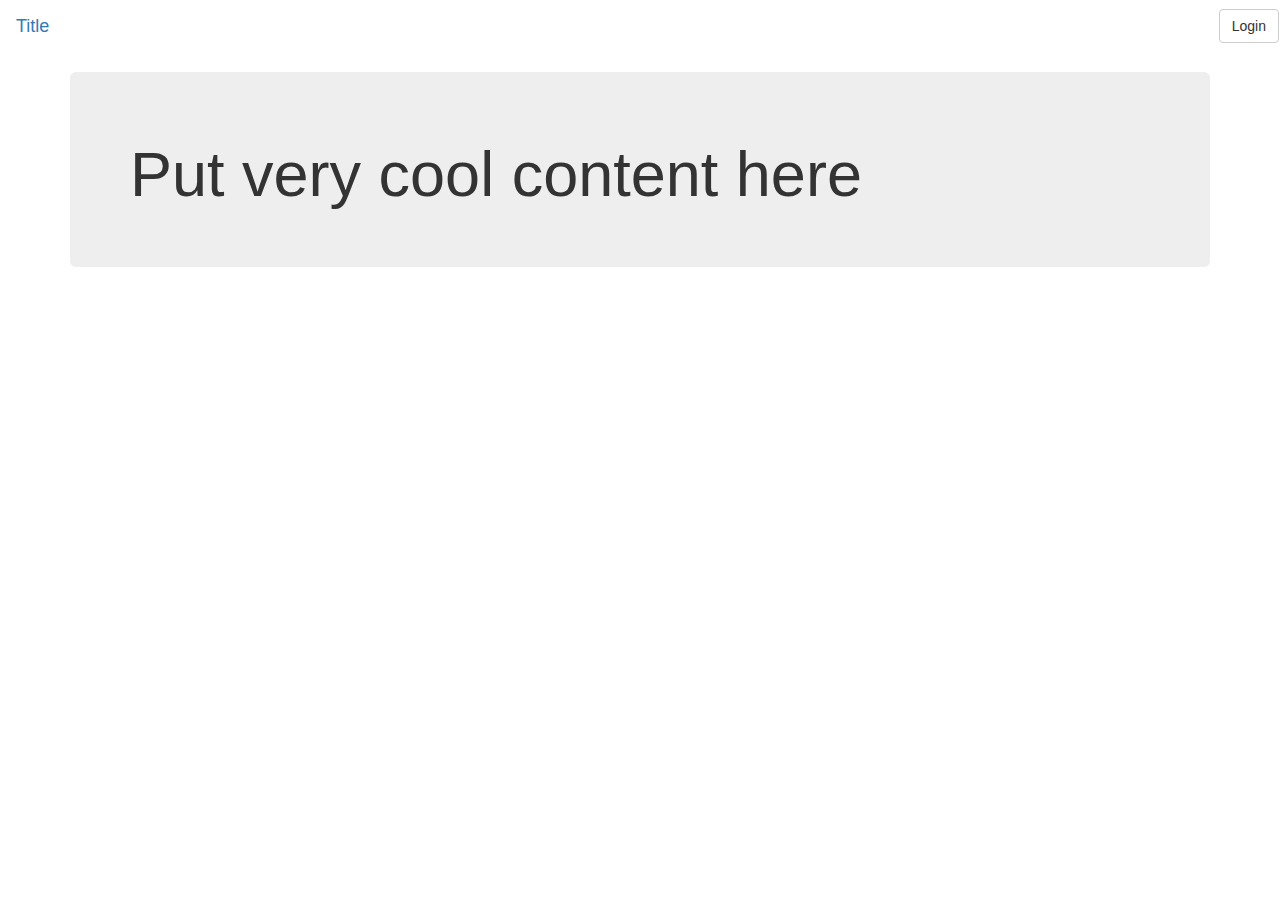
<file: src/main/webapp/index.html>
<!DOCTYPE html>
<html>
<head>
    <title>Title</title>
    <link href="http://netdna.bootstrapcdn.com/bootstrap/3.0.0-rc1/css/bootstrap.min.css" rel="stylesheet">
</head>
<body>

<div class="navbar">
    <a class="navbar-brand" href="#">Title</a>
    <a href="login.html" class="btn btn-default pull-right navbar-btn">Login</a>
</div>

<div class="container">
    <div class="jumbotron">
        <h1>Put very cool content here</h1>
    </div>
</div>

<script src="http://code.jquery.com/jquery-2.0.3.min.js"></script>
<script src="http://netdna.bootstrapcdn.com/bootstrap/3.0.0-rc1/js/bootstrap.min.js"></script>
</body>
</html>
</file>
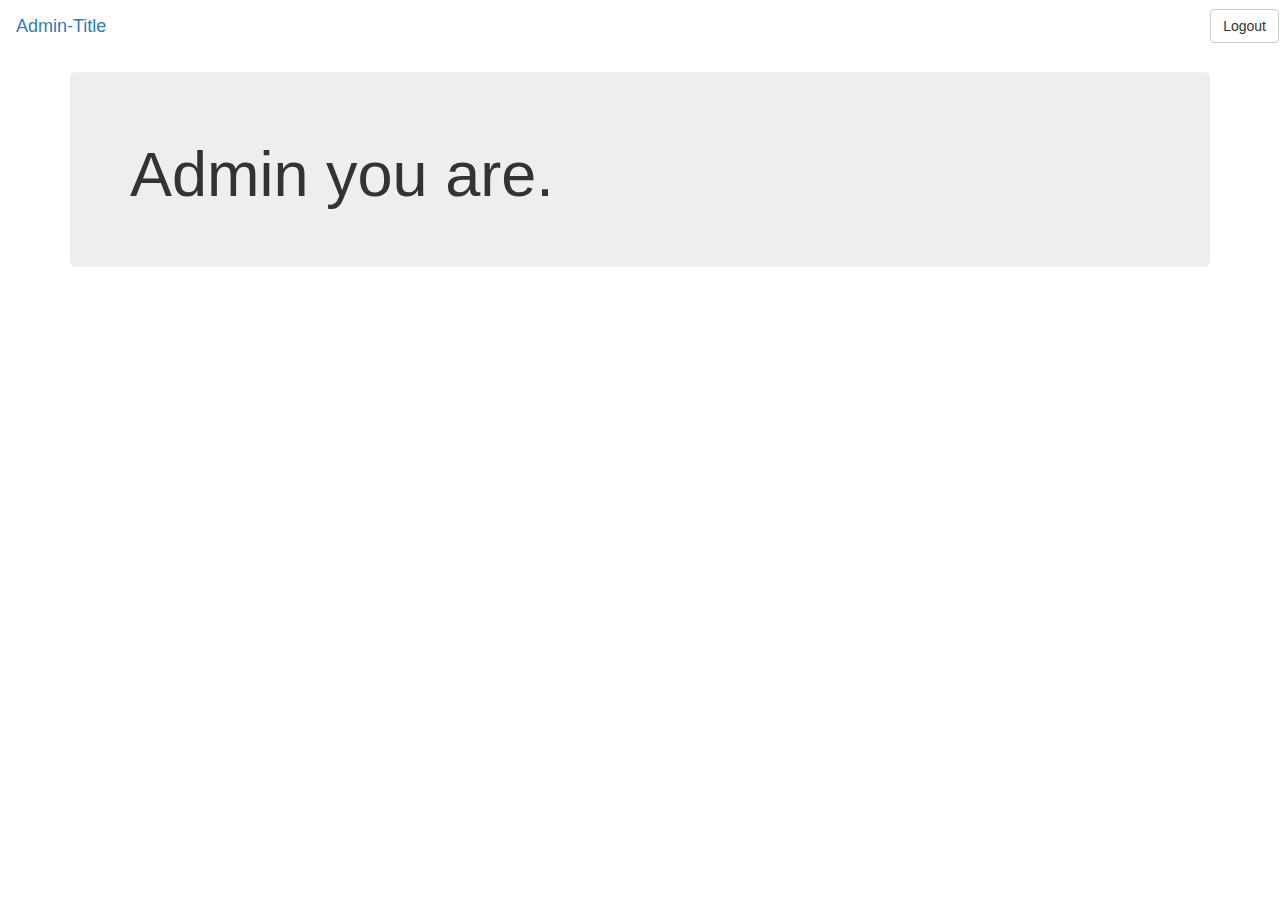
<file: src/main/webapp/admin/admin.html>
<!DOCTYPE html>
<html>
<head>
    <title>Test</title>
    <link href="http://netdna.bootstrapcdn.com/bootstrap/3.0.0-rc1/css/bootstrap.min.css" rel="stylesheet">
</head>
<body>

<div class="navbar">
    <a class="navbar-brand" href="#">Admin-Title</a>
    <a href="/logout" class="btn btn-default pull-right navbar-btn">Logout</a>
</div>

<div class="container">
    <div class="jumbotron">
        <h1>Admin you are.</h1>
    </div>
</div>

<script src="http://code.jquery.com/jquery-2.0.3.min.js"></script>
<script src="http://netdna.bootstrapcdn.com/bootstrap/3.0.0-rc1/js/bootstrap.min.js"></script>
</body>
</html>
</file>
